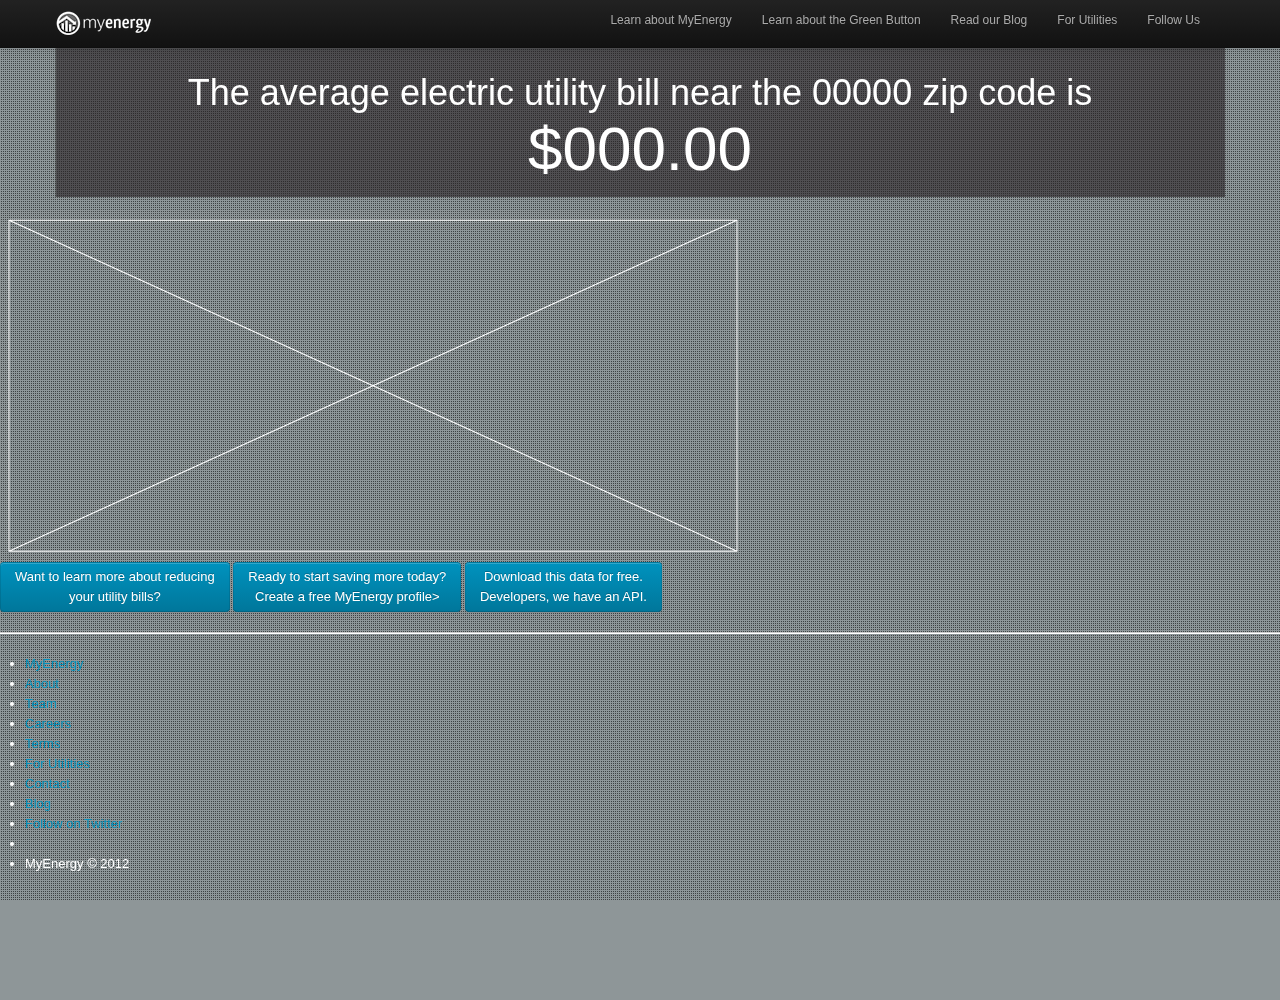
<file: content/showme.html>
<!DOCTYPE html>
<html lang="en">
  <head>
    <meta charset="utf-8">
    <title>MyEnergy | Green Button Initiative</title>
    <meta name="viewport" content="width=device-width, initial-scale=1.0">
    <meta name="description" content="">
    <meta name="author" content="">

    <!-- Le styles -->
    <link href="../assets/css/myenergy_bootstrap.css" rel="stylesheet">
    <link href="../assets/css/adamStyle.css" rel="stylesheet">
    <style type="text/css">
      body {
        padding-top: 60px;
        padding-bottom: 40px;
      }
    </style>
    <link href="../assets/css/bootstrap-responsive.css" rel="stylesheet">

    <!-- HTML5 shim, for IE6-8 support of HTML5 elements -->
    <!--[if lt IE 9]>
      <script src="http://html5shim.googlecode.com/svn/trunk/html5.js"></script>
    <![endif]-->

    <!-- Fav and touch icons -->
    <link rel="shortcut icon" href="../assets/ico/favicon.ico">
    <link rel="apple-touch-icon-precomposed" sizes="144x144" href="../assets/ico/apple-touch-icon-144-precomposed.png">
    <link rel="apple-touch-icon-precomposed" sizes="114x114" href="../assets/ico/apple-touch-icon-114-precomposed.png">
    <link rel="apple-touch-icon-precomposed" sizes="72x72" href="../assets/ico/apple-touch-icon-72-precomposed.png">
    <link rel="apple-touch-icon-precomposed" href="../assets/ico/apple-touch-icon-57-precomposed.png">
    <script src="../assets/js/jquery-1.8.3.js" type="text/javascript"></script>
        <script>
$(document).ready(function(){
  TriggerClick = 0;

  $("#emailSignup").click(function(){
    if(TriggerClick==0){
         TriggerClick=1;
         $("#emailSignup").animate({height:'300px'}, 500);
    }else{
         TriggerClick=0;
         $("#emailSignup").animate({height:'100px'}, 500);
    };
  });
});
$(document).ready(function(){
  TriggerClick = 0;

  $("#joinMyEnergy").click(function(){
    if(TriggerClick==0){
         TriggerClick=1;
         $("#joinMyEnergy").animate({height:'300px'}, 500);
    }else{
         TriggerClick=0;
         $("#joinMyEnergy").animate({height:'100px'}, 500);
    };
  });
});
$(document).ready(function(){
  TriggerClick = 0;

  $("#devDownload").click(function(){
    if(TriggerClick==0){
         TriggerClick=1;
         $("#devDownload").animate({height:'300px'}, 500);
    }else{
         TriggerClick=0;
         $("#devDownload").animate({height:'100px'}, 500);
    };
  });
});
$(document).ready(function(){
  TriggerClick = 0;

  $("#back").click(function(){
    if(TriggerClick==0){
         TriggerClick=1;
         $("#back").animate({height:'400px'}, 500);
    }else{
         TriggerClick=0;
         $("#back").animate({height:'150px'}, 500);
    };
  });
});

    </script>
  </head>

  <body id="bg_image_overlay">

    <div class="navbar navbar-inverse navbar-fixed-top">
      <div class="navbar-inner">
        <div class="container">
          <a class="btn btn-navbar" data-toggle="collapse" data-target=".nav-collapse">
            <span class="icon-bar"></span>
            <span class="icon-bar"></span>
            <span class="icon-bar"></span>
          </a>
          <img class="brand" src="../images/logo_white.png" />
          <div class="nav-collapse collapse">

                </ul>
              </li>
            </ul>
            <form class="navbar-form pull-right">
            <ul class="nav">
              <li><a href="#">Learn about MyEnergy</a></li>
              <li><a href="#">Learn about the Green Button</a></li>
              <li><a href="#">Read our Blog</a></li>
              <li><a href="#">For Utilities</a></li>
              <li><a href="#">Follow Us</a></li>
          </div><!--/.nav-collapse -->
        </div>
      </div>
    </div>
 
    <div class="container">
	  <img id="back" src="../images/averageback.png">
      <p id="lead">The average electric utility bill near the 00000 zip code is</p><br>
      <p id="average">$000.00</p><br><br>
	</div>
    <div class="placeholder">
       <img id="visualization" src="../images/placeholder.png">
    </div>  	

<div class="bottomButton" id="bottoms">
 <button id="emailSignup" type="submit" class="btn bottom1">Want to learn more about reducing<br>your utility bills?</button>
 <button id="joinMyEnergy" type="submit" class="btn bottom2">Ready to start saving more today?<br>Create a free MyEnergy profile></button>
 <button id="devDownload" type="submit" class="btn bottom1">Download this data for free.<br>Developers, we have an API.</button>
      <hr>
      </div>


        <footer class='site-footer'>
			<div class='wrapper clearfix'>
			<div class='facebook-and-twitter-buttons'>
			<div style='float:right; padding-top:3px;'>
			<a class='twitter-share-button' data-count='none' data-text='Take control of your home energy. Compare w/ your friends and neighbors, then earn rewards for saving!' data-url='https://www.myenergy.com' href='https://twitter.com/share'></a>
			</div>
			<div class='fb-like' data-font='arial' data-href='http://www.facebook.com/myenergy' data-layout='button_count' data-width='94' style='float: right; margin-right: 10px;'></div>
		<script>
  //<![CDATA[
    (function ()
    {
      if (document.getElementById('twitter-wjs')) { return }
      var fjs = document.getElementsByTagName('script')[0]
      var js = document.createElement('script')
      js.id = 'twitter-wjs'
      js.src = '//platform.twitter.com/widgets.js'
      fjs.parentNode.insertBefore(js, fjs)
    })()
  //]]>
</script>
</div>
<ul>
<li class='logo'>
<a href='/'>MyEnergy</a>
</li>
<li>
<a href='/about'>About</a>
</li>
<li>
<a href='/team'>Team</a>
</li>
<li>
<a href='/careers'>Careers</a>
</li>
<li>
<a href='/terms'>Terms</a>
</li>
<li>
<a href='/utilities'>For Utilities</a>
</li>
<li>
<a href='/contact'>Contact</a>
</li>
<li>
<a href='http://web.myenergy.com/energy-efficiency-blog/'>Blog</a>
</li>
<li>
<a href='http://twitter.com/myenergy'>Follow on Twitter</a>
</li>
<li>
<!-- - else -->
<!-- = link_to "Mobile Site", :mobile => 1 -->
</li>
<li class='copyright_txt'>
MyEnergy © 2012
</li>
</ul>
</div>
      </footer>

    </div> <!-- /container -->

    <!-- Le javascript
    ================================================== -->
    <!-- Placed at the end of the document so the pages load faster -->
   <!-- 
 <script src="../assets/js/jquery.js"></script>
    <script src="../assets/js/bootstrap-transition.js"></script>
    <script src="../assets/js/bootstrap-alert.js"></script>
    <script src="../assets/js/bootstrap-modal.js"></script>
    <script src="../assets/js/bootstrap-dropdown.js"></script>
    <script src="../assets/js/bootstrap-scrollspy.js"></script>
    <script src="../assets/js/bootstrap-tab.js"></script>
    <script src="../assets/js/bootstrap-tooltip.js"></script>
    <script src="../assets/js/bootstrap-popover.js"></script>
    <script src="../assets/js/bootstrap-button.js"></script>
    <script src="../assets/js/bootstrap-collapse.js"></script>
    <script src="../assets/js/bootstrap-carousel.js"></script>
    <script src="../assets/js/bootstrap-typeahead.js"></script>
 -->
    
    
    
    <script type="text/javascript" src="../assets/js/withbootjquery-1.8.2.js"></script>
    <script type="text/javascript" src="../assets/js/bootstrap.js"></script>
    <script type="text/javascript" src="../assets/js/bootstrap-modal.js"></script>
    <script type="text/javascript" src="../assets/js/bootstrap-scrollspy.js"></script>
    <script type="text/javascript" src="../assets/js/bootstrap-tab.js"></script>
    <script type="text/javascript" src="../assets/js/bootstrap-twipsy.js"></script>
    <script type="text/javascript" src="../assets/js/bootstrap-popover.js"></script>
    <script type="text/javascript" src="../assets/js/bootstrap-button.js"></script>
    <script type="text/javascript" src="../assets/js/bootstrap-collapse.js"></script>
    <script type="text/javascript" src="../assets/js/bootstrap-dropdown.js"></script>

    <script type="text/javascript" src="../assets/js/jquery_scrollTo-1.4.2-min.js"></script>
    <script type="text/javascript" src="../assets/js/jquery_localscroll-1.2.7-min.js"></script>
    <script type="text/javascript" src="../assets/js/withbootjavascript.js"></script>

    <script type="text/javascript" src="../assets/js/fader.js"></script>
    <script type="text/javascript" src="../assets/js/jQuery_Cycle_Plugin.js"></script>
   

    <script type="text/javascript" src="../assets/js/data-visuals/highcharts.js"></script>
    <script type="text/javascript" src="../assets/js/data-visuals/exporting.js"></script>
    
    
    <script type="text/javascript" src="../assets/js/popup/popup.js"></script>

   
    
    


  </body>
</html>
</file>
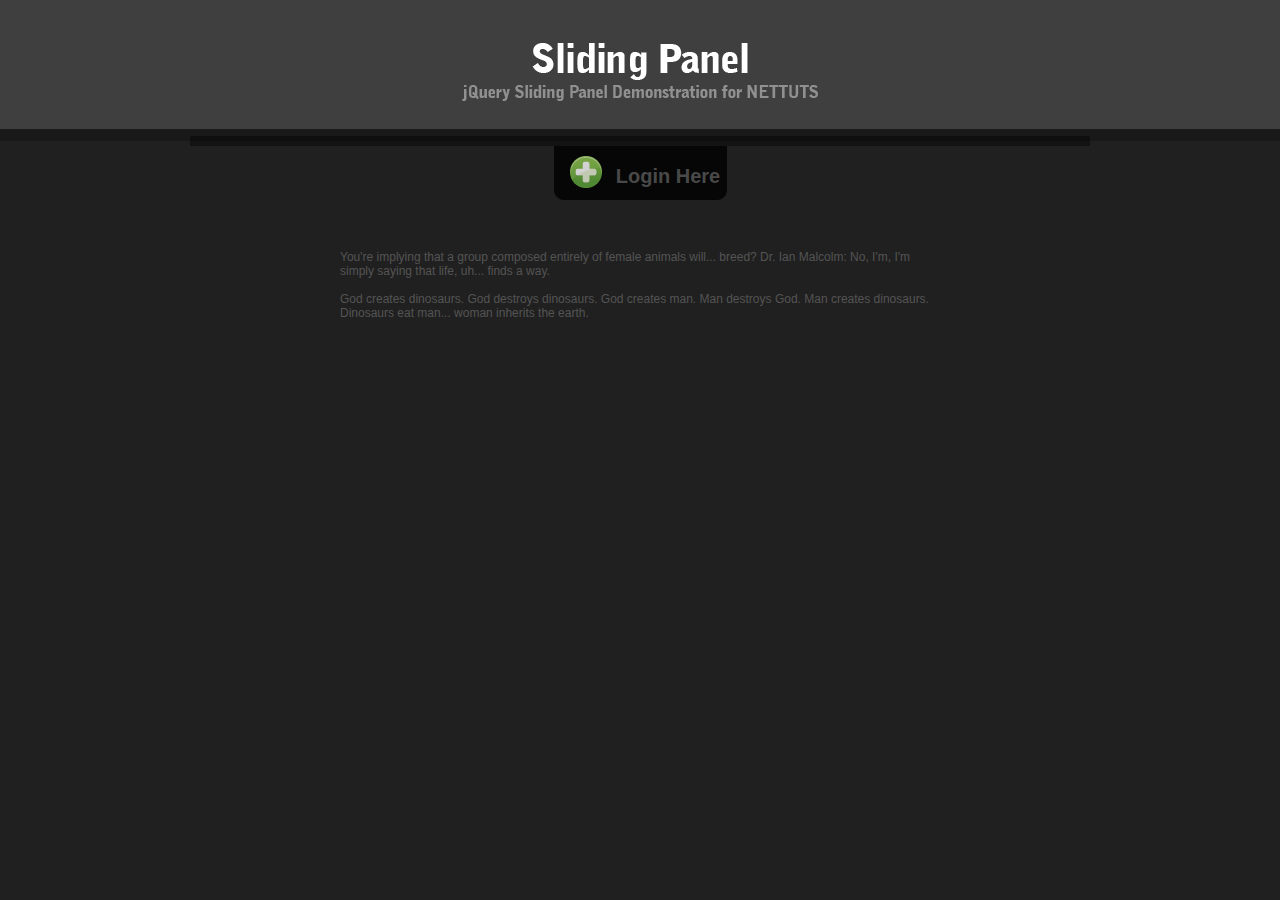
<file: content/slider.html>
<html>
<head>
<title>Nettuts jQuery Sliding Panel</title>
<link href="../assets/css/sliderstyle.css" rel="stylesheet">
<script src="../assets/js/jquery-1.8.3.js" type="text/javascript"></script>

</head>
<body>
<div id="header">
</div>
<div id="header_stripe"></div>
<div id="wrapper">                  <!--Contains the button and panel-->
    <div id="top_panel">                <!--Contains the panel itself-->
      <div id="panel"> <!--This div will serve as the background of the panel-->
       	<div id="panel_contents"></div>
        <img class="border_pic" src="../assets/img/tutsplus.jpg" alt="Screenshot" />
        <div class="border" id="login">
          <p>Username:
      		  <input type="text" size="15" name="username" id="username" />
      		  <br>
      		  Password:
      		  <input type="password" size="15" name="password" id="password" />
      		  <br>
      		  <input type="button" accesskey="1" id="login_btn" name="login" value="Login" />
          </p>
        </div>
     </div>
      <div class="panel_button" style="display: visible;"><img src="../assets/img/expand.png" alt="expand" />
          <a href="#">Login Here</a>
      </div>
      <div class="panel_button" id="hide_button" style="display: none;"><img src="../assets/img/collapse.png" alt="collapse" />
          <a href="#">Hide</a>
      </div>
  </div>
</div>
<div id="content">
  <p>You're implying that a group composed entirely of female animals will... breed? Dr. Ian Malcolm: No, I'm, I'm simply saying that life, uh... finds a way.<br><br>God creates dinosaurs. God destroys dinosaurs. God creates man. Man destroys God. Man creates dinosaurs. Dinosaurs eat man... woman inherits the earth.</br>
</div>

<script>
$(document).ready(function() {
  $("div.panel_button").click(function(){
    $("div#panel").animate({
      height: "500px"})
    $("div.panel_button").toggle();
  
  }); 
  
   $("div#hide_button").click(function(){
    $("div#panel").animate({
      height: "10px"
    }, "fast");
    
  
   });  
  
});
</script>
</body>
</html>
</file>
<file: assets/css/adamStyle.css>
@font-face {
	font-family: "proxima-nova-regular";
  src: url("../img/ProximaNova/ProximaNova-Regular.otf");
}
@font-face {
  font-family: "proxima-nova-bold";
  src: url("../img/ProximaNova/ProximaNova-Bold.otf");
}

#bg_image_overlay {
position: fixed;
top: 0;
left: 0;
height: 100%;
width: 100%;
z-index: 1;
background: url('../img/overlay.png') 0px 0px repeat;
background-image: url('../img/overlay.png');
background-position-x: 0px;
background-position-y: 0px;
background-size: initial;
background-repeat-x: repeat;
background-repeat-y: repeat;
background-attachment: initial;
background-origin: initial;
background-clip: initial;
background-color: rgba(30, 45, 50, 0.50);
background-color: transparent;
background-color: rgba(30, 45, 50, 0.50);
filter: progid:DXImageTransform.Microsoft.gradient(startColorstr=#EF0D0F12,endColorstr=#EF0D0F12);
zoom: 1;
display: block !important;
color: #ffffff;
zoom: 1;
display: block !important;
}
.container {
padding:-10px;
font-size:16px;
}
body {
	height:100%;
}

#zipbox {
	border-radius:5px;
	height:115px;
	margin-top:25px;
	opacity:.32;
	border-radius:20px;
	font-size:100px;
	width:450px;
	left:24%;
	line-height:.7em;
	/*top:150px;*/
	position:relative;
  color: black;
	padding-left:10px;
}
/*
margin-left:30%;
margin-right:50%;
font-size:86px;
vertical-align:middle;
text-align:center;
height:120px;
width:420px;
opacity:.65;
}
/*alignment off between #zipbox and #submit objects, not responsive*/

#submit {
font-family:"proxima-nova-bold", "Helvetica", sans-serif;
height:90px;
margin-top:20px;
font-size:30px;
position:relative;
width:520px;
left:21%;
color:#ffffff;
background-color: hsl(0, 0%, 4%) !important;
background-repeat: repeat-x;
filter: progid:DXImageTransform.Microsoft.gradient(startColorstr="#4c4c4c", endColorstr="#0a0a0a");
background-image: -khtml-gradient(linear, left top, left bottom, from(#4c4c4c), to(#0a0a0a));
background-image: -moz-linear-gradient(top, #4c4c4c, #0a0a0a);
background-image: -ms-linear-gradient(top, #4c4c4c, #0a0a0a);
background-image: -webkit-gradient(linear, left top, left bottom, color-stop(0%, #4c4c4c), color-stop(100%, #0a0a0a));
background-image: -webkit-linear-gradient(top, #4c4c4c, #0a0a0a);
background-image: -o-linear-gradient(top, #4c4c4c, #0a0a0a);
background-image: linear-gradient(#4c4c4c, #0a0a0a);
border-color: #0a0a0a #0a0a0a hsl(0, 0%, -2.5%);
color: #fff !important;
text-shadow: 0 -1px 0 rgba(0, 0, 0, 0.42);
-webkit-font-smoothing: antialiased;
}
#greenbutton {
height:60px;
margin-right:10px;
margin-top:5px;
margin-bottom:5px;
}
/*For all 3 #bottom objects, CTA buttons need re-styling, especially on mouseover/hover*/
#bottom_email {
  padding:10px;
  background-color: hsl(201, 100%, 30%) !important;
  position:fixed;
  bottom:1px;
  left:10%;
  height:56px;
  width:350px;
  text-align:left;
  vertical-align:text-top;
  font-size:18px;
  background-repeat: repeat-x;
  filter: progid:DXImageTransform.Microsoft.gradient(startColorstr="#00a5ff", endColorstr="#006399");
  background-image: -khtml-gradient(linear, left top, left bottom, from(#00a5ff), to(#006399));
  background-image: -moz-linear-gradient(top, #00a5ff, #006399);
  background-image: -ms-linear-gradient(top, #00a5ff, #006399);
  background-image: -webkit-gradient(linear, left top, left bottom, color-stop(0%, #00a5ff), color-stop(100%, #006399));
  background-image: -webkit-linear-gradient(top, #00a5ff, #006399);
  background-image: -o-linear-gradient(top, #00a5ff, #006399);
  background-image: linear-gradient(#00a5ff, #006399);
  border-color: #006399 #006399 hsl(201, 100%, 25%);
  color: #fff !important;
  text-shadow: 0 -1px 0 rgba(0, 0, 0, 0.33);
  -webkit-font-smoothing: antialiased;
}
#bottom_join {
  padding:10px;
  position:fixed;
  left:36%;
  bottom:1px;
  height:56px;
  text-align:left;
  vertical-align:text-top;
  width:350px;
  font-size:18px;
  background-color: hsl(126, 67%, 26%) !important;
  background-repeat: repeat-x;
  filter: progid:DXImageTransform.Microsoft.gradient(startColorstr="#32d642", endColorstr="#156e1e");
  background-image: -khtml-gradient(linear, left top, left bottom, from(#32d642), to(#156e1e));
  background-image: -moz-linear-gradient(top, #32d642, #156e1e);
  background-image: -ms-linear-gradient(top, #32d642, #156e1e);
  background-image: -webkit-gradient(linear, left top, left bottom, color-stop(0%, #32d642), color-stop(100%, #156e1e));
  background-image: -webkit-linear-gradient(top, #32d642, #156e1e);
  background-image: -o-linear-gradient(top, #32d642, #156e1e);
  background-image: linear-gradient(#32d642, #156e1e);
  border-color: #156e1e #156e1e hsl(126, 67%, 19.5%);
  color: #fff !important;
  text-shadow: 0 -1px 0 rgba(0, 0, 0, 0.42);
  -webkit-font-smoothing: antialiased;
}
#bottom_download {
  padding:10px;
  position:fixed;
  left:62%;
  bottom:1px;
  height:56px;
  background-color: hsl(201, 100%, 30%) !important;
  width:350px;
  text-align:left;
  vertical-align:text-top;
  font-size:18px;
  background-repeat: repeat-x;
  filter: progid:DXImageTransform.Microsoft.gradient(startColorstr="#00a5ff", endColorstr="#006399");
  background-image: -khtml-gradient(linear, left top, left bottom, from(#00a5ff), to(#006399));
  background-image: -moz-linear-gradient(top, #00a5ff, #006399);
  background-image: -ms-linear-gradient(top, #00a5ff, #006399);
  background-image: -webkit-gradient(linear, left top, left bottom, color-stop(0%, #00a5ff), color-stop(100%, #006399));
  background-image: -webkit-linear-gradient(top, #00a5ff, #006399);
  background-image: -o-linear-gradient(top, #00a5ff, #006399);
  background-image: linear-gradient(#00a5ff, #006399);
  border-color: #006399 #006399 hsl(201, 100%, 25%);
  color: #fff !important;
  text-shadow: 0 -1px 0 rgba(0, 0, 0, 0.33);
  -webkit-font-smoothing: antialiased;
}

#bottom_email:hover{
  background-color: hsl(201, 100%, 17%) !important;
  background-repeat: repeat-x;
  filter: progid:DXImageTransform.Microsoft.gradient(startColorstr="#007abc", endColorstr="#003856");
  background-image: -khtml-gradient(linear, left top, left bottom, from(#007abc), to(#003856));
  background-image: -moz-linear-gradient(top, #007abc, #003856);
  background-image: -ms-linear-gradient(top, #007abc, #003856);
  background-image: -webkit-gradient(linear, left top, left bottom, color-stop(0%, #007abc), color-stop(100%, #003856));
  background-image: -webkit-linear-gradient(top, #007abc, #003856);
  background-image: -o-linear-gradient(top, #007abc, #003856);
  background-image: linear-gradient(#007abc, #003856);
  border-color: #003856 #003856 hsl(201, 100%, 12%);
  color: #fff !important;
  text-shadow: 0 -1px 0 rgba(0, 0, 0, 0.33);
  -webkit-font-smoothing: antialiased;
}
#bottom_join:hover{
  background-color: hsl(118, 100%, 17%) !important;
  background-repeat: repeat-x;
  filter: progid:DXImageTransform.Microsoft.gradient(startColorstr="#06bc00", endColorstr="#025600");
  background-image: -khtml-gradient(linear, left top, left bottom, from(#06bc00), to(#025600));
  background-image: -moz-linear-gradient(top, #06bc00, #025600);
  background-image: -ms-linear-gradient(top, #06bc00, #025600);
  background-image: -webkit-gradient(linear, left top, left bottom, color-stop(0%, #06bc00), color-stop(100%, #025600));
  background-image: -webkit-linear-gradient(top, #06bc00, #025600);
  background-image: -o-linear-gradient(top, #06bc00, #025600);
  background-image: linear-gradient(#06bc00, #025600);
  border-color: #025600 #025600 hsl(118, 100%, 12%);
  color: #fff !important;
  text-shadow: 0 -1px 0 rgba(0, 0, 0, 0.33);
  -webkit-font-smoothing: antialiased;
}
#bottom_download:hover{
  background-color: hsl(201, 100%, 17%) !important;
  background-repeat: repeat-x;
  filter: progid:DXImageTransform.Microsoft.gradient(startColorstr="#007abc", endColorstr="#003856");
  background-image: -khtml-gradient(linear, left top, left bottom, from(#007abc), to(#003856));
  background-image: -moz-linear-gradient(top, #007abc, #003856);
  background-image: -ms-linear-gradient(top, #007abc, #003856);
  background-image: -webkit-gradient(linear, left top, left bottom, color-stop(0%, #007abc), color-stop(100%, #003856));
  background-image: -webkit-linear-gradient(top, #007abc, #003856);
  background-image: -o-linear-gradient(top, #007abc, #003856);
  background-image: linear-gradient(#007abc, #003856);
  border-color: #003856 #003856 hsl(201, 100%, 12%);
  color: #fff !important;
  text-shadow: 0 -1px 0 rgba(0, 0, 0, 0.33);
  -webkit-font-smoothing: antialiased;
}
#lead {
font-size:36px;
text-align:center;
vertical-align:top;
padding:6px;
margin-top:-120px;
}
#average {
font-size:62px;
text-align:center;
vertical-align:top;
padding:-10px;
}
#back {
margin-top:-13px;
height:150px;
width:1200px;
}
/*
.placeholder{
text-align:center;
padding:4px;
}
*/

#logos {
left:37%;
position:relative;
}

#hide_button {
position:fixed;
height:20px;
width:20px
right:50px;
}
.btn:hover,
.btn:active,
.btn.active,
.btn.disabled,
.btn[disabled] {
  color: #010101;
  background-color: #00779b;
  *background-color: #006382;
}
.btn:active,
.btn.active {
  background-color: #005068 \9;
}
.btn.reset,
.btn-reset,
.btn.cancel,
.btn-cancel {
  color: #333333;
  text-shadow: 0 1px 1px rgba(255, 255, 255, 0.75);
  background-color: #f5f5f5;
  background-image: -moz-linear-gradient(top, #ffffff, #e6e6e6);
  background-image: -webkit-gradient(linear, 0 0, 0 100%, from(#ffffff), to(#e6e6e6));
  background-image: -webkit-linear-gradient(top, #ffffff, #e6e6e6);
  background-image: -o-linear-gradient(top, #ffffff, #e6e6e6);
  background-image: linear-gradient(to bottom, #ffffff, #e6e6e6);
  background-repeat: repeat-x;
  filter: progid:DXImageTransform.Microsoft.gradient(startColorstr='#ffffffff', endColorstr='#ffe6e6e6', GradientType=0);
  border-color: #e6e6e6 #e6e6e6 #bfbfbf;
  border-color: rgba(0, 0, 0, 0.1) rgba(0, 0, 0, 0.1) rgba(0, 0, 0, 0.25);
  *background-color: #e6e6e6;
  /* Darken IE7 buttons by default so they stand out more given they won't have borders */

  filter: progid:DXImageTransform.Microsoft.gradient(enabled = false);
}
.bottom_submit {
  display: inline-block;
  margin-bottom: 3px;
  width: 350px;
  padding:10px;
  height: 36px;
  line-height: 17px;
  text-align: center;
  font-size: 16px;
  -moz-border-radius: 3px;
  -webkit-border-radius: 3px;
  border-radius: 40px;
  -moz-box-shadow: 0 1px #fff;
  -webkit-box-shadow: 0 1px #fff;
  box-shadow: 0 1px #fff;
  -moz-background-clip: padding-box;
  -webkit-background-clip: padding-box;
  background-clip: padding-box;
  text-shadow: 0 1px #fff;
  font-weight: bold;
  background-color: #c6c7cf;
  color: #96989b;
  border: 1px solid #bcbcbf;
  background-image: -moz-linear-gradient(top, #f5f5fa, #c6c7cf);
  background-image: -webkit-gradient(linear, center top, center bottom, from(#f5f5fa), to(#c6c7cf));
  background-image: -o-linear-gradient(top, #f5f5fa, #c6c7cf);
  filter: progid:DXImageTransform.Microsoft.gradient(startColorstr='#f5f5fa', endColorstr='#c6c7cf');
  -ms-filter: "progid:DXImageTransform.Microsoft.gradient(startColorstr='#f5f5fa', endColorstr='#c6c7cf')";
  background-image: linear-gradient(top, #f5f5fa, #c6c7cf);
  transition: all 0.1s ease-in-out;
  -webkit-transition: all 0.1s ease-in-out;
  -moz-transition: all 0.1s ease-in-out; }

.bottom_submit:hover {
  text-decoration: none;
  color: #d5d5d5;
  text-shadow: 0 -1px #858585;
  font-weight: bold;
  background-color: #858585;
  color: #fff;
  border: 1px solid #8f9091;
  background-image: -moz-linear-gradient(top, #b9bcbf, #858585);
  background-image: -webkit-gradient(linear, center top, center bottom, from(#b9bcbf), to(#858585));
  background-image: -o-linear-gradient(top, #b9bcbf, #858585);
  filter: progid:DXImageTransform.Microsoft.gradient(startColorstr='#b9bcbf', endColorstr='#858585');
  -ms-filter: "progid:DXImageTransform.Microsoft.gradient(startColorstr='#b9bcbf', endColorstr='#858585')";
  background-image: linear-gradient(top, #b9bcbf, #858585); }

#main_content {
	z-index:5;
	position: relative;
	width:960px;
	margin:auto;
}

.main_landing div {
	color:white;
	font-family: "proxima-nova-regular",sans-serif;
	color: #F6FCFF;
	font-size:18px;
	margin:10px 25px 
	line-height:1.2em;
	width:92%;
	max-width:1000px;
	
}
/*
#landing-container {
	background-color: rgba(0,0,0,.5);
	padding:20px;
	border-radius:8px;
  line-height:1.4em;
  width:100%;
  position:relative;	
}
*/
.landing-container h1 {
	font-family: "proxima-nova-bold", Helvetica, Arial, sans-serif;
  font-size:55px;
	color:#F6FCFF;
  line-height:0.5em;
}

.landing-container p {
	font-size:21px;
	color: white;
}

.panel {
	color:white;
	background-color:rgba(0,0,0,.7);
	position:fixed;
  padding: 30px;
  border-radius: 20px;
  margin-left:15%;
  top:60px;
	z-index:5;
	margin-right:15%;
	min-width:60%;
}

#panel_back {
  
}
.panel h1 {
	font-size:55px;
	color:#F6FCFF;
	line-height:1.2em;
}
.panel h2 {
	font-size:21px;
	color: #B0D9ED;
}

h1 {
  font-family: "proxima-nova-regular", "Helvetica Neue", "Helvetica", "Arial", sans-serif;
  font-size: 40px;
  font-weight: normal;
  line-height: 2.5;
}
h2 {
  font-family: "proxima-nova-light", "Helvetica Neue", "Helvetica", "Arial", sans-serif;
  font-size: 18px;
  font-weight: 100;
  line-height: 1.3;
}
h3 {
  font-family: "proxima-nova-bold", "Helvetica Neue", "Helvetica", "Arial", sans-serif;
  font-size: 24px;
  font-weight: normal;
  line-height: 1;
}

#landing_email{
  line-height: 0.0em;
  font-size: 18px;
  width:388px;
  font-color:black;
  padding:6px;
}
#landing_submit{
  position:relative;
  left:15%;
  opacity: 1.0;
  display: inline-block;
  margin-top: 25px;
  margin-bottom: 3px;
  width: 300px;
  padding:10px;
  height: 38px;
  line-height: 17px;
  font-size: 24px;
  border-radius:8px;
  background-color: hsl(126, 67%, 26%) !important;
  background-repeat: repeat-x;
  filter: progid:DXImageTransform.Microsoft.gradient(startColorstr="#32d642", endColorstr="#156e1e");
  background-image: -khtml-gradient(linear, left top, left bottom, from(#32d642), to(#156e1e));
  background-image: -moz-linear-gradient(top, #32d642, #156e1e);
  background-image: -ms-linear-gradient(top, #32d642, #156e1e);
  background-image: -webkit-gradient(linear, left top, left bottom, color-stop(0%, #32d642), color-stop(100%, #156e1e));
  background-image: -webkit-linear-gradient(top, #32d642, #156e1e);
  background-image: -o-linear-gradient(top, #32d642, #156e1e);
  background-image: linear-gradient(#32d642, #156e1e);
  border-color: #156e1e #156e1e hsl(126, 67%, 19.5%);
  color: #fff !important;
  text-shadow: 0 -1px 0 rgba(0, 0, 0, 0.42);
  -webkit-font-smoothing: antialiased;
}
#GBI_header {
  margin-top:30px;
}

.gb_map {
  margin:0 0 20px 0;
}

#st_facebook_vcount{
  top: 70px;
  left: 20px;
  position:fixed;
  z-index: 5;
}
#st_twitter_vcount{
  top: 170px;
  left: 20px;
  position:fixed;
  z-index: 5;
}
#st_googleplus_vcount{
  top: 270px;
  left: 20px;
  position:fixed;
  z-index: 5;
}
#st_linkedin_vcount{
  top: 370px;
  left: 20px;
  position:fixed;
  z-index: 5;
}
#st_pinterest_vcount{
  top: 470px;
  left: 20px;
  position:fixed;
  z-index: 5;
}

.bottomButton div {
	z-index:5;
}

.index2 h1 {
	font-size:3em;
}

.index2 {
	line-height:2em;
}
#st_email_vcount{
  top: 570px;
  left: 20px;
  position:fixed;
  z-index: 5;
}
</file>
<file: assets/css/sliderstyle.css>
body {
	background:#202020;
	text-align: center;
	margin: 0px;
}
#header {
	margin-left: auto;
	margin-right: auto;
	width: 100%;
	height: 135px;
	background: #3f3f3f url('../img/header.png') no-repeat center ;
	position: relative;
	border-bottom: 1px solid #4a4a4a;
}
#header h1{
	font-family: Arial, Helvetica, sans-serif;
	font-weight: bold;
	position: relative;
	top: 30px;
	font-size: 40px;
	color: white;
}
#header h2{
	font-family: Arial, Helvetica, sans-serif;
	font-weight: bold;
	font-size: 16px;
	color: #7e7e7e;
}
#header_stripe{
	height: 12px;
	position: relative;
	top: -7px;
	background-color: #191919;
	border: none;
	color: #191919;
}
#wrapper{
	margin-left: auto;
	margin-right: auto;
	width: 900px;
	text-align: center;

}
#top_panel{
	position: absolute;
	top: 135px;
	width: 900px;
	z-index: 25;
	text-align: center;
	margin-left: auto;
	margin-right: auto;
}
#panel {
	width: 900px;
	position: relative;
	top: 1px;
	height: 10px;
	margin-left: auto;
	margin-right: auto;
	z-index: 10;
	overflow: hidden;	
	text-align: left;
}
#panel_contents {
	background: black;
	filter:alpha(opacity=40);
	-moz-opacity:0.40;
	-khtml-opacity:0.40;
	opacity: 0.40;
	height: 100%;
	width: 904px;
	position: absolute;
	z-index: -1;
}
.border {
    border: 15px #1d1d1d solid;
}
img.border_pic {
    border: 15px #1d1d1d solid;
    position: absolute;
    top: 110px;
    float: left;
    margin-left: 100px;
    width: 250px;
    height: 150px;
    z-index: 30;
}
div#login {
    width: 240px;
    height: 150px;
    position: absolute;
    right: 100px;
    top: 110px;
    background: #46392f;
    text-align: left;
    padding-left: 10px;
}
div#login p {
    color: #CCCCCC;
    font-family: Century Gothic, Georgia, "Times New Roman", Times, serif;
    line-height: 25px;
}
div#login input#password {
    position: relative;
    right: -6px;
}
div#login input#login_btn {
    border: 1px #899690 solid;
    cursor: pointer;
    position: relative;
    top: 30px;
    left: 86px;
}
.panel_button {
    margin-left: auto;
    margin-right: auto;
    position: relative;
    top: 1px;
    width: 173px;
    height: 54px;
    background: url('../img/panel_button.png');
    z-index: 20;
    filter:alpha(opacity=70);
    -moz-opacity:0.70;
    -khtml-opacity: 0.70;
    opacity: 0.80;
    cursor: pointer;
}
.panel_button a {
    text-decoration: none;
    color: #545454;
    font-size: 20px;
    font-weight: bold;
    position: relative;
    top: 5px;
    left: 10px;
    font-family: Arial, Helvetica, sans-serif;
}
.panel_button a:hover {
color: #999999;
}
.panel_button img{
position: relative;
top: 10px;
border: none;
}
#content {
    margin-left: auto;
    margin-right: auto;
    width: 600px;
    position: relative;
    top: 90px;
    text-align: left;
    color: #545454;
    font-family: Arial, Helvetica, sans-serif;
    font-size: 12px;
    padding-bottom: 30px;
}
</file>
